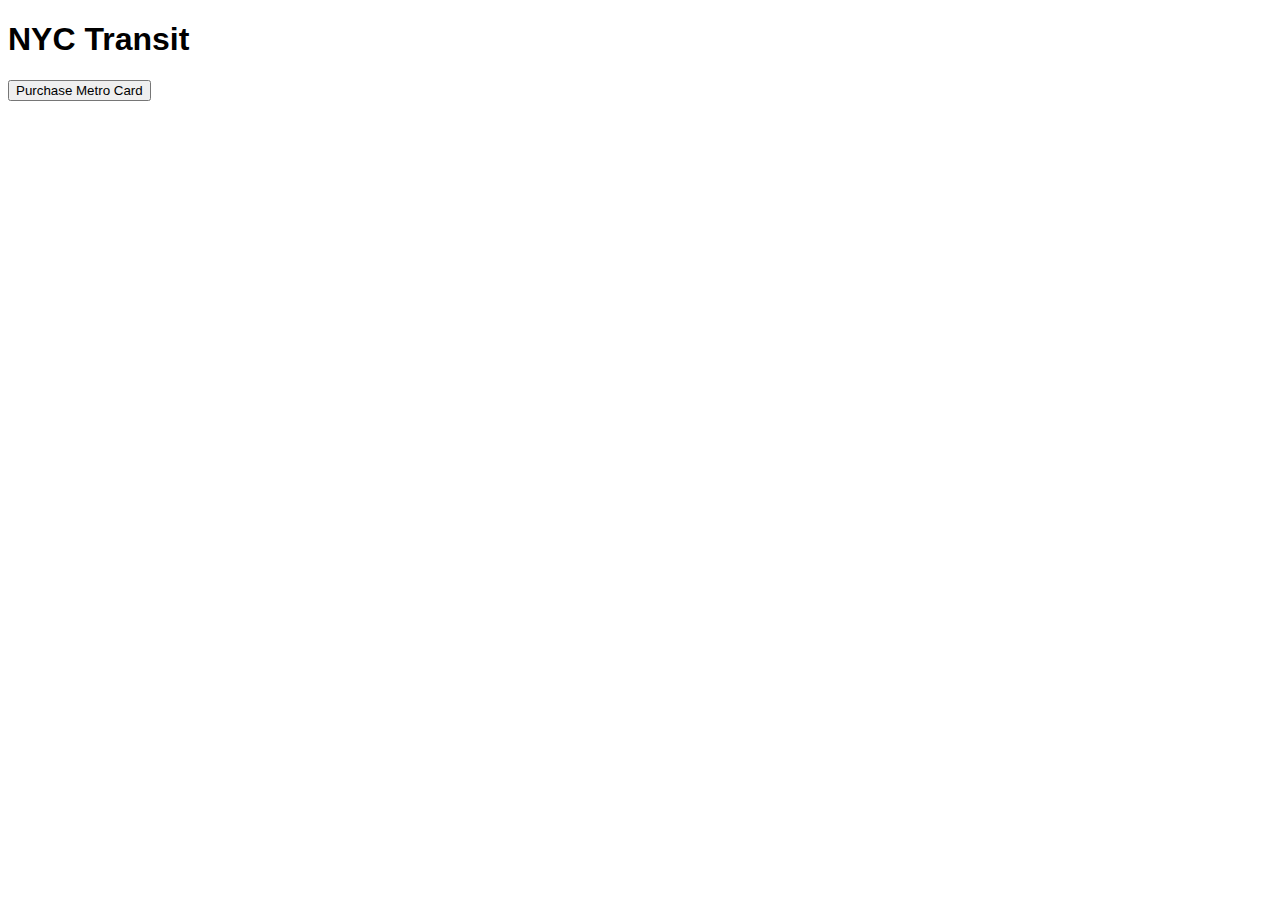
<file: mta/index.html>
<!DOCTYPE html>
<html lang="en" dir="ltr">
  <head>
    <meta charset="utf-8">
    <link rel="stylesheet" href="main.css">
    <title></title>
  </head>
  <body>
    <h1>NYC Transit</h1>
    <button id='newCardBtn'>Purchase Metro Card</button>
    <div id="stops"></div>

    <script src="mta.js" charset="utf-8"></script>
  </body>
</html>
</file>
<file: mta/main.css>
body {
  font-family: sans-serif;
}
</file>
